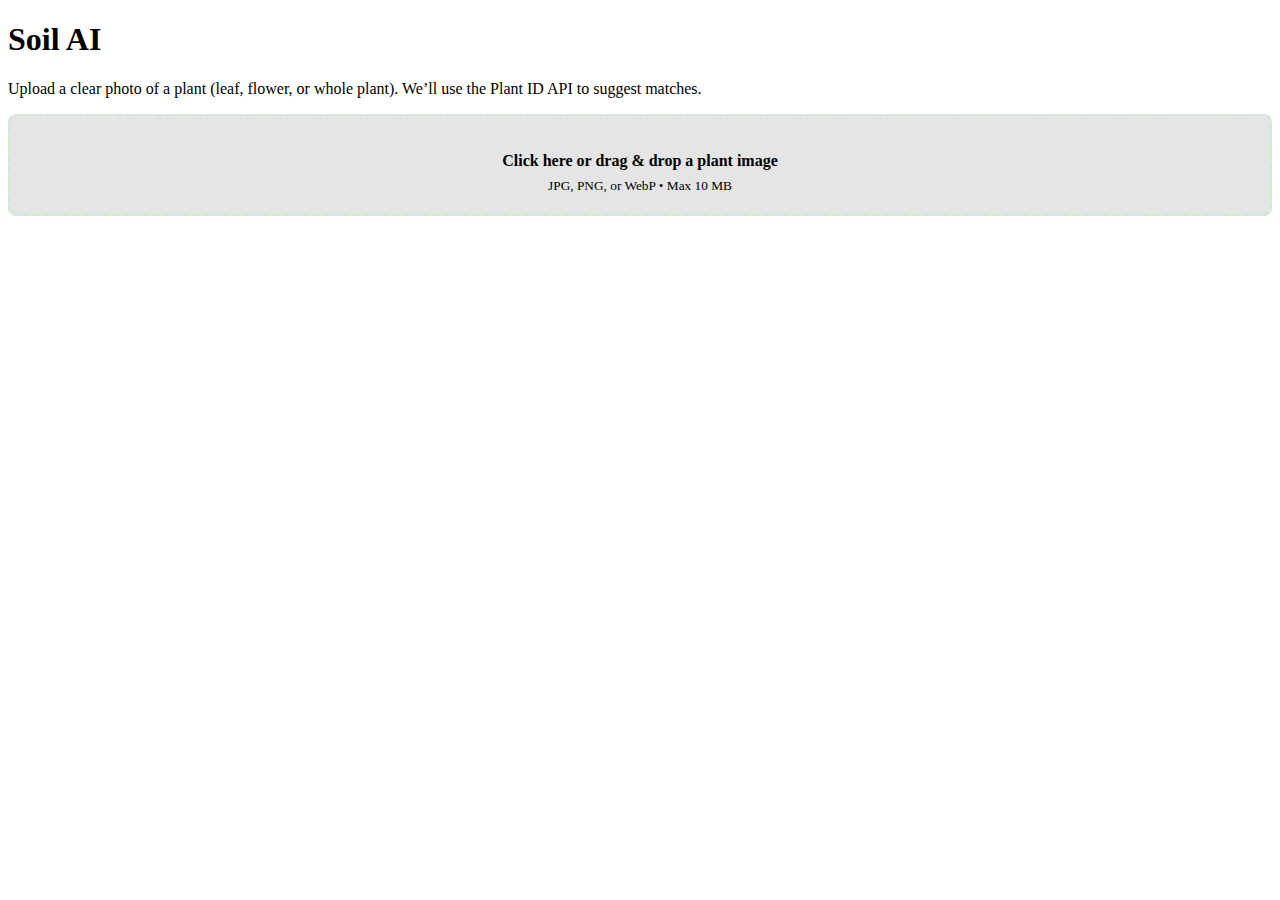
<file: soil-ai.html>
<!DOCTYPE html>
<html lang="en">

<head>
    <meta charset="UTF-8" />
    <meta name="viewport" content="width=device-width, initial-scale=1" />
    <title>Soil Search – Soil AI</title>
    <link rel="stylesheet" href="/style.css" />
    <script src="/script.js" defer></script>
    <script src="/plant-id.js" defer></script>
</head>

<body>
    <main>
        <h1>Soil AI</h1>
        <p>
            Upload a clear photo of a plant (leaf, flower, or whole plant). We’ll use the Plant ID API to suggest matches.
        </p>

        <!-- Simple uploader. The JS will attach click/drag handlers and preview. -->
        <div id="uploadArea" class="upload-section" style="border: 2px dashed #cfe8cf; padding: 20px; border-radius: 8px; text-align:center; background: rgba(0,0,0,0.1); cursor: pointer;">
            <div class="upload-placeholder">
                <p style="margin-bottom: 6px; font-weight: 600;">Click here or drag & drop a plant image</p>
                <small>JPG, PNG, or WebP • Max 10 MB</small>
            </div>
        </div>

        <input type="file" id="plantImageInput" accept="image/*" style="display:none" />

        <div style="text-align:center; margin-top: 12px;">
            <button id="identifyPlantBtn" style="display:none; background:#2d6a4f; color:white; border:none; padding:10px 16px; border-radius:6px; cursor:pointer;">
        Identify Plant
      </button>
        </div>

        <section id="plantResults" class="results-section" style="display:none; margin-top: 24px;">
            <h2 style="margin-bottom:10px;">Results</h2>
            <div id="resultsContent"></div>
        </section>
    </main>
</body>

</html>
</file>
<file: style.css>
import tkinter as tk
color = tk.Tk()
color.configure(bg="black")
color.mainloop

<p style="color: white;">
<p style="font-size:17px">
<p style="font-family: Open-Sans,sans serif:">
</file>
